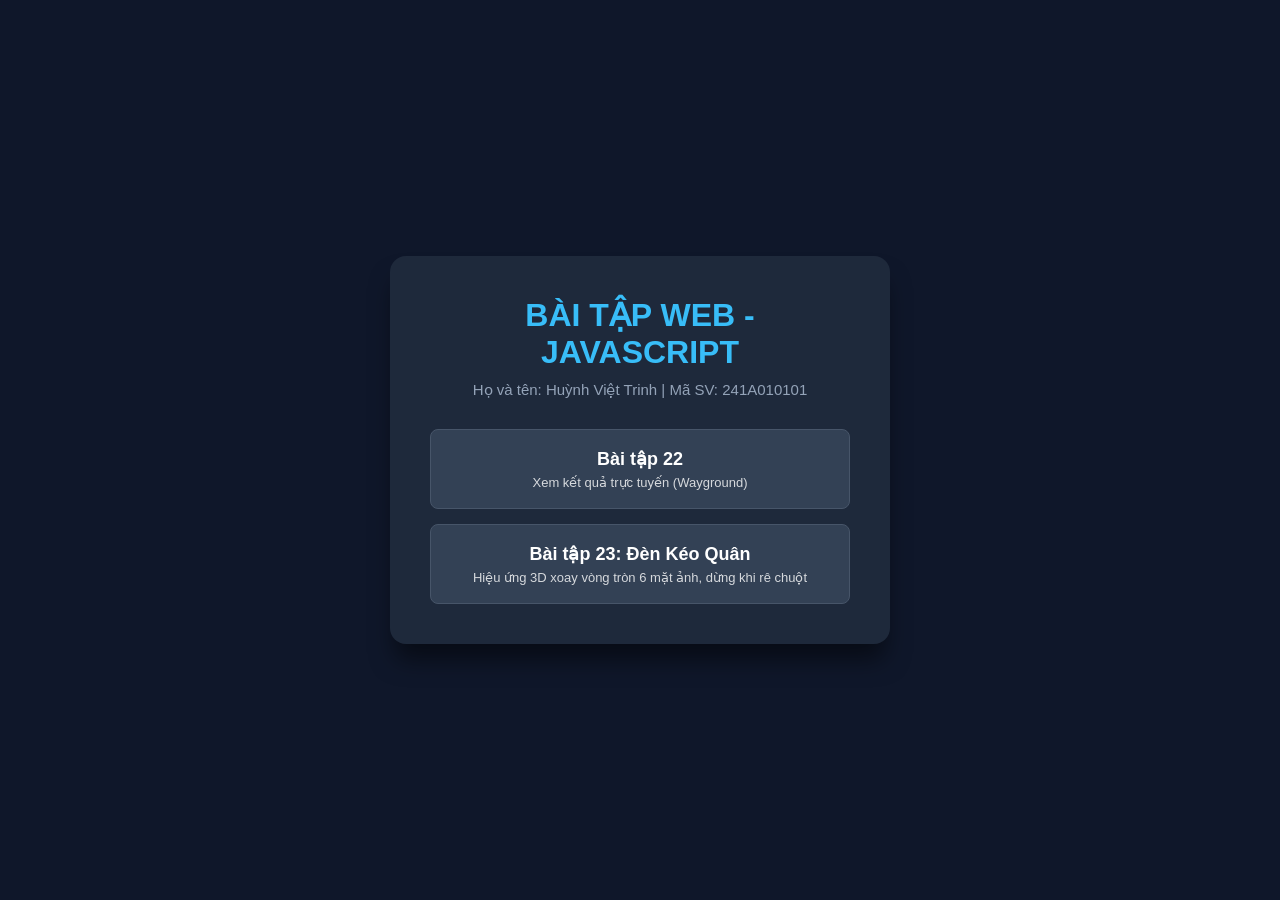
<file: index.html>
<!DOCTYPE html>
<html lang="vi">
<head>
    <meta charset="UTF-8">
    <meta name="viewport" content="width=device-width, initial-scale=1.0">
    <title>Trang Chủ Bài Tập - Mã SV: 241A010101</title>
    <link rel="stylesheet" href="css/style.css">
</head>
<body class="home-body">
    <div class="home-container">
        <h1>BÀI TẬP WEB - JAVASCRIPT</h1>
        <p class="student-info">Họ và tên: Huỳnh Việt Trinh | Mã SV: 241A010101</p>
        
        <div class="link-list">
            <!-- Link Bài tập 22 trỏ tới trang kết quả Wayground của bạn -->
            <a href="https://wayground.com/join/game/U2FsdGVkX19vmxW8hrDODXA1DrWHUt0VE%252BfWHdUFp93IfxsFJloftfZcLhtLQt7WG7brdsydEUArDZ5xdL5Qsg%253D%253D?gameType=live&theme=lowcontrast&page=summary" class="nav-card" target="_blank">
                <h2>Bài tập 22</h2>
                <p>Xem kết quả trực tuyến (Wayground)</p>
            </a>

            <!-- Link Bài tập 23 (Đèn kéo quân 3D) -->
            <a href="lantern.html" class="nav-card">
                <h2>Bài tập 23: Đèn Kéo Quân</h2>
                <p>Hiệu ứng 3D xoay vòng tròn 6 mặt ảnh, dừng khi rê chuột</p>
            </a>
        </div>
    </div>
</body>
</html>
</file>
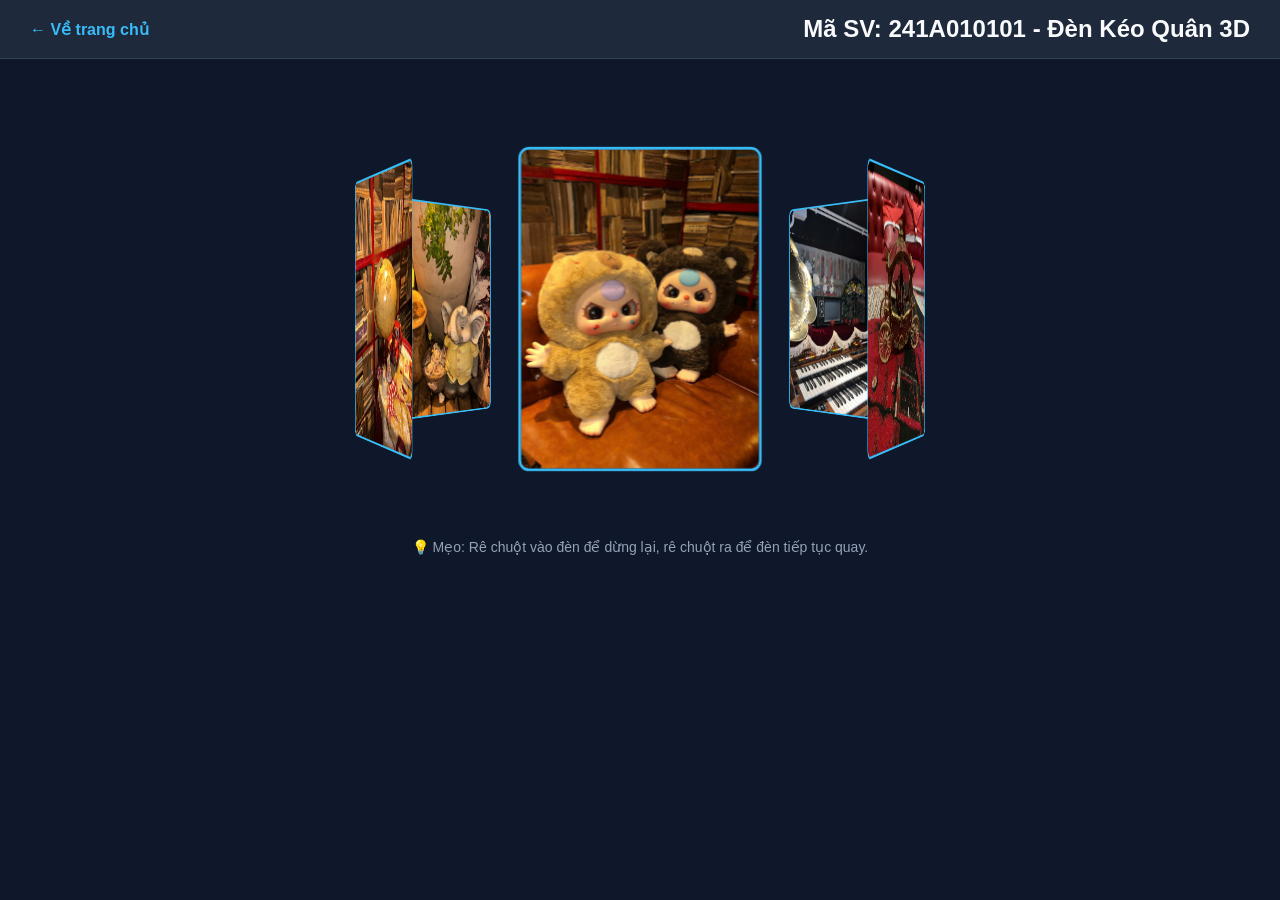
<file: lantern.html>
<!DOCTYPE html>
<html lang="vi">
<head>
    <meta charset="UTF-8">
    <meta name="viewport" content="width=device-width, initial-scale=1.0">
    <title>Đèn Kéo Quân 3D - Mã SV: 241A010101</title>
    <link rel="stylesheet" href="css/style.css">
</head>
<body>

    <div class="top-bar">
        <a href="index.html" class="back-btn">&larr; Về trang chủ</a>
        <h2>Mã SV: 241A010101 - Đèn Kéo Quân 3D</h2>
    </div>

    <!-- Khu vực chứa hiệu ứng Đèn kéo quân 3D -->
    <div class="scene">
        <div class="lantern-cylinder">
            <div class="face" style="--i: 1;"><img src="images/img1.jpg" alt="Ảnh 1"></div>
            <div class="face" style="--i: 2;"><img src="images/img2.jpg" alt="Ảnh 2"></div>
            <div class="face" style="--i: 3;"><img src="images/img3.jpg" alt="Ảnh 3"></div>
            <div class="face" style="--i: 4;"><img src="images/img4.jpg" alt="Ảnh 4"></div>
            <div class="face" style="--i: 5;"><img src="images/img5.jpg" alt="Ảnh 5"></div>
            <div class="face" style="--i: 6;"><img src="images/img6.jpg" alt="Ảnh 6"></div>
        </div>
    </div>

    <div class="instruction">
        <p>💡 Mẹo: Rê chuột vào đèn để dừng lại, rê chuột ra để đèn tiếp tục quay.</p>
    </div>

</body>
</html>
</file>
<file: css/style.css>
* {
    margin: 0;
    padding: 0;
    box-sizing: border-box;
}

body {
    font-family: 'Segoe UI', Tahoma, Geneva, Verdana, sans-serif;
    background: #0f172a;
    color: #f8fafc;
    min-height: 100vh;
}

/* Giao diện Trang chủ */
.home-body {
    display: flex;
    justify-content: center;
    align-items: center;
}

.home-container {
    text-align: center;
    background: #1e293b;
    padding: 40px;
    border-radius: 16px;
    box-shadow: 0 20px 25px -5px rgba(0, 0, 0, 0.5);
    max-width: 500px;
    width: 90%;
}

.home-container h1 {
    color: #38bdf8;
    margin-bottom: 10px;
}

.student-info {
    color: #94a3b8;
    margin-bottom: 30px;
    font-size: 15px;
}

.link-list {
    display: flex;
    flex-direction: column;
    gap: 15px;
}

.nav-card {
    background: #334155;
    color: white;
    padding: 18px;
    border-radius: 8px;
    text-decoration: none;
    transition: all 0.2s;
    border: 1px solid #475569;
}

.nav-card:hover {
    background: #38bdf8;
    color: #0f172a;
    transform: translateY(-2px);
}

.nav-card h2 {
    font-size: 18px;
    margin-bottom: 5px;
}

.nav-card p {
    font-size: 13px;
    opacity: 0.8;
}

/* Giao diện Đèn kéo quân */
.top-bar {
    display: flex;
    justify-content: space-between;
    align-items: center;
    padding: 15px 30px;
    background: #1e293b;
    border-bottom: 1px solid #334155;
}

.back-btn {
    color: #38bdf8;
    text-decoration: none;
    font-weight: 600;
}

.back-btn:hover {
    text-decoration: underline;
}

.scene {
    width: 100%;
    height: 400px;
    perspective: 1000px;
    display: flex;
    justify-content: center;
    align-items: center;
    margin-top: 50px;
}

/* Khối trụ 3D (6 mặt) */
.lantern-cylinder {
    width: 180px;
    height: 240px;
    position: relative;
    transform-style: preserve-3d;
    animation: rotateLantern 12s linear infinite;
    cursor: pointer;
}

/* Dừng quay khi đưa chuột vào đèn */
.lantern-cylinder:hover {
    animation-play-state: paused;
}

/* Các mặt của đèn kéo quân (360 độ / 6 = 60 độ mỗi mặt) */
.face {
    position: absolute;
    width: 100%;
    height: 100%;
    left: 0;
    top: 0;
    border: 2px solid #38bdf8;
    border-radius: 8px;
    overflow: hidden;
    background: #1e293b;
    transform: rotateY(calc((var(--i) - 1) * 60deg)) translateZ(260px);
}

.face img {
    width: 100%;
    height: 100%;
    object-fit: cover;
}

@keyframes rotateLantern {
    from {
        transform: rotateY(0deg);
    }
    to {
        transform: rotateY(360deg);
    }
}

.instruction {
    text-align: center;
    margin-top: 30px;
    color: #94a3b8;
    font-size: 14px;
}
</file>
